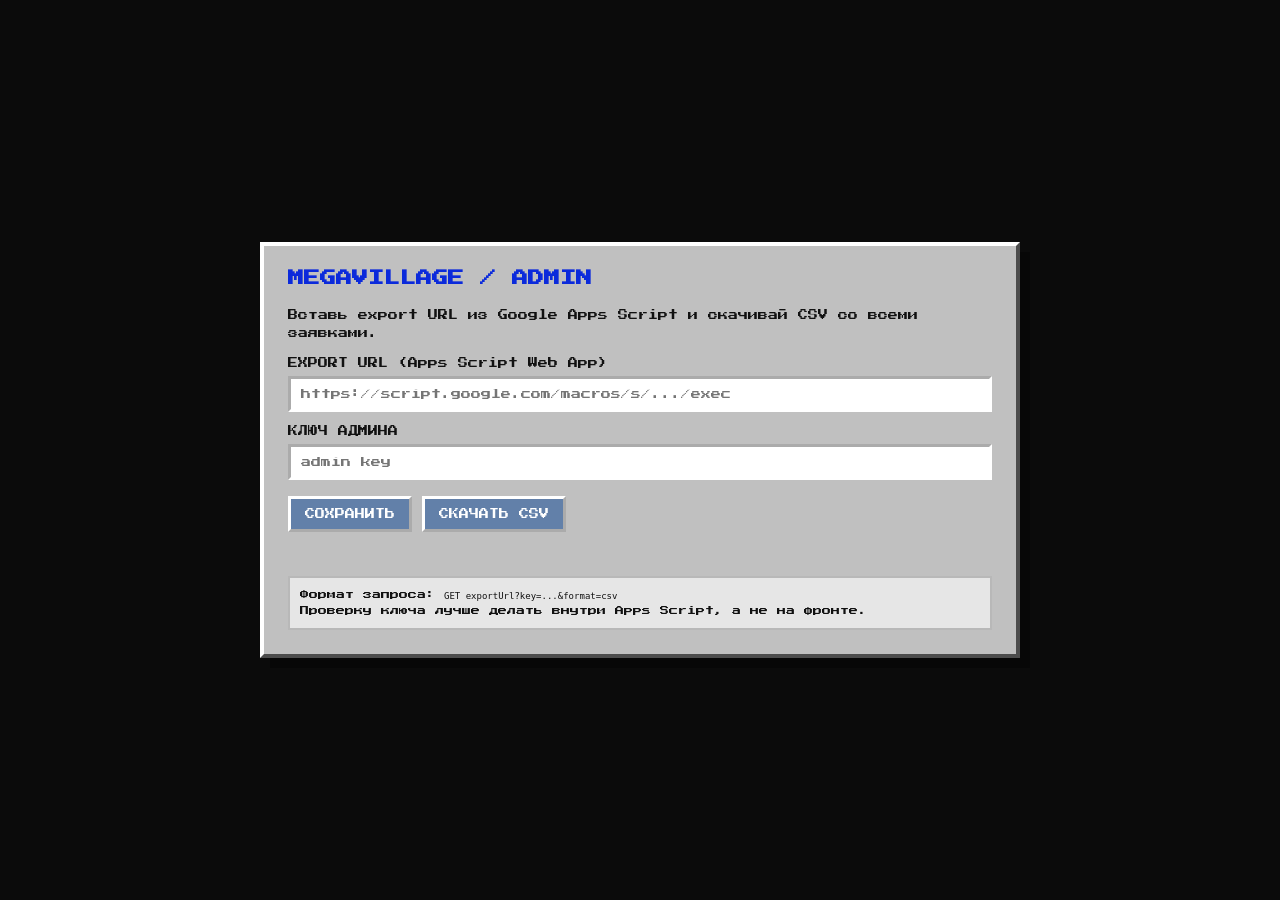
<file: admin/index.html>
<!DOCTYPE html>
<html lang="ru">
<head>
    <meta charset="UTF-8">
    <meta name="viewport" content="width=device-width, initial-scale=1.0">
    <title>MegaVillage Admin</title>
    <link href="https://fonts.googleapis.com/css2?family=Press+Start+2P&display=swap" rel="stylesheet">
    <style>
        body {
            margin: 0;
            min-height: 100vh;
            background: #0b0b0b;
            color: #fff;
            font-family: 'Press Start 2P', cursive;
            display: flex;
            align-items: center;
            justify-content: center;
            padding: 20px;
            box-sizing: border-box;
        }

        .panel {
            width: min(760px, 100%);
            background: #c0c0c0;
            color: #111;
            border: 4px solid #fff;
            border-right-color: #4c4c4c;
            border-bottom-color: #4c4c4c;
            box-shadow: 10px 10px 0 rgba(0, 0, 0, 0.35);
            padding: 24px;
            box-sizing: border-box;
        }

        h1 {
            margin: 0 0 20px;
            font-size: 16px;
            color: #0b2adb;
        }

        p {
            font-size: 10px;
            line-height: 1.8;
            margin: 0 0 16px;
        }

        label {
            display: block;
            margin: 14px 0 8px;
            font-size: 10px;
        }

        input {
            width: 100%;
            border: 3px inset #fff;
            background: #fff;
            font-family: 'Press Start 2P', cursive;
            padding: 10px;
            font-size: 10px;
            box-sizing: border-box;
        }

        .actions {
            display: flex;
            gap: 10px;
            margin-top: 16px;
            flex-wrap: wrap;
        }

        button {
            font-family: 'Press Start 2P', cursive;
            border: 3px outset #fff;
            background: #6280A9;
            color: #fff;
            padding: 10px 14px;
            font-size: 10px;
            cursor: pointer;
        }

        button:active {
            border-style: inset;
        }

        #status {
            margin-top: 16px;
            font-size: 10px;
            min-height: 14px;
            color: #333;
        }

        .note {
            margin-top: 14px;
            padding: 10px;
            background: #e6e6e6;
            border: 2px solid #b8b8b8;
            font-size: 9px;
            line-height: 1.6;
        }
    </style>
</head>
<body>
    <div class="panel">
        <h1>MEGAVILLAGE / ADMIN</h1>
        <p>Вставь export URL из Google Apps Script и скачивай CSV со всеми заявками.</p>

        <label for="export-url">EXPORT URL (Apps Script Web App)</label>
        <input id="export-url" type="url" placeholder="https://script.google.com/macros/s/.../exec">

        <label for="admin-key">КЛЮЧ АДМИНА</label>
        <input id="admin-key" type="password" placeholder="admin key">

        <div class="actions">
            <button id="save-config" type="button">СОХРАНИТЬ</button>
            <button id="download-csv" type="button">СКАЧАТЬ CSV</button>
        </div>

        <div id="status"></div>
        <div class="note">
            Формат запроса: <code>GET exportUrl?key=...&format=csv</code><br>
            Проверку ключа лучше делать внутри Apps Script, а не на фронте.
        </div>
    </div>

    <script>
        const exportUrlInput = document.getElementById('export-url');
        const adminKeyInput = document.getElementById('admin-key');
        const saveButton = document.getElementById('save-config');
        const downloadButton = document.getElementById('download-csv');
        const statusNode = document.getElementById('status');

        const STORAGE_EXPORT_URL = 'mv_admin_export_url';
        const STORAGE_ADMIN_KEY = 'mv_admin_key';

        const savedUrl = localStorage.getItem(STORAGE_EXPORT_URL) || '';
        const savedKey = localStorage.getItem(STORAGE_ADMIN_KEY) || '';
        exportUrlInput.value = savedUrl;
        adminKeyInput.value = savedKey;

        function setStatus(text, isError = false) {
            statusNode.textContent = text;
            statusNode.style.color = isError ? '#8b0000' : '#234f1e';
        }

        saveButton.addEventListener('click', () => {
            const exportUrl = exportUrlInput.value.trim();
            const adminKey = adminKeyInput.value.trim();

            if (!exportUrl) {
                setStatus('Укажи export URL.', true);
                return;
            }

            localStorage.setItem(STORAGE_EXPORT_URL, exportUrl);
            localStorage.setItem(STORAGE_ADMIN_KEY, adminKey);
            setStatus('Сохранено локально в браузере.');
        });

        downloadButton.addEventListener('click', () => {
            const exportUrl = exportUrlInput.value.trim();
            const adminKey = adminKeyInput.value.trim();

            if (!exportUrl) {
                setStatus('Нет export URL.', true);
                return;
            }

            localStorage.setItem(STORAGE_EXPORT_URL, exportUrl);
            localStorage.setItem(STORAGE_ADMIN_KEY, adminKey);

            const url = new URL(exportUrl);
            if (adminKey) url.searchParams.set('key', adminKey);
            url.searchParams.set('format', 'csv');

            window.open(url.toString(), '_blank', 'noopener');
            setStatus('Открыл ссылку на скачивание CSV.');
        });
    </script>
</body>
</html>
</file>
